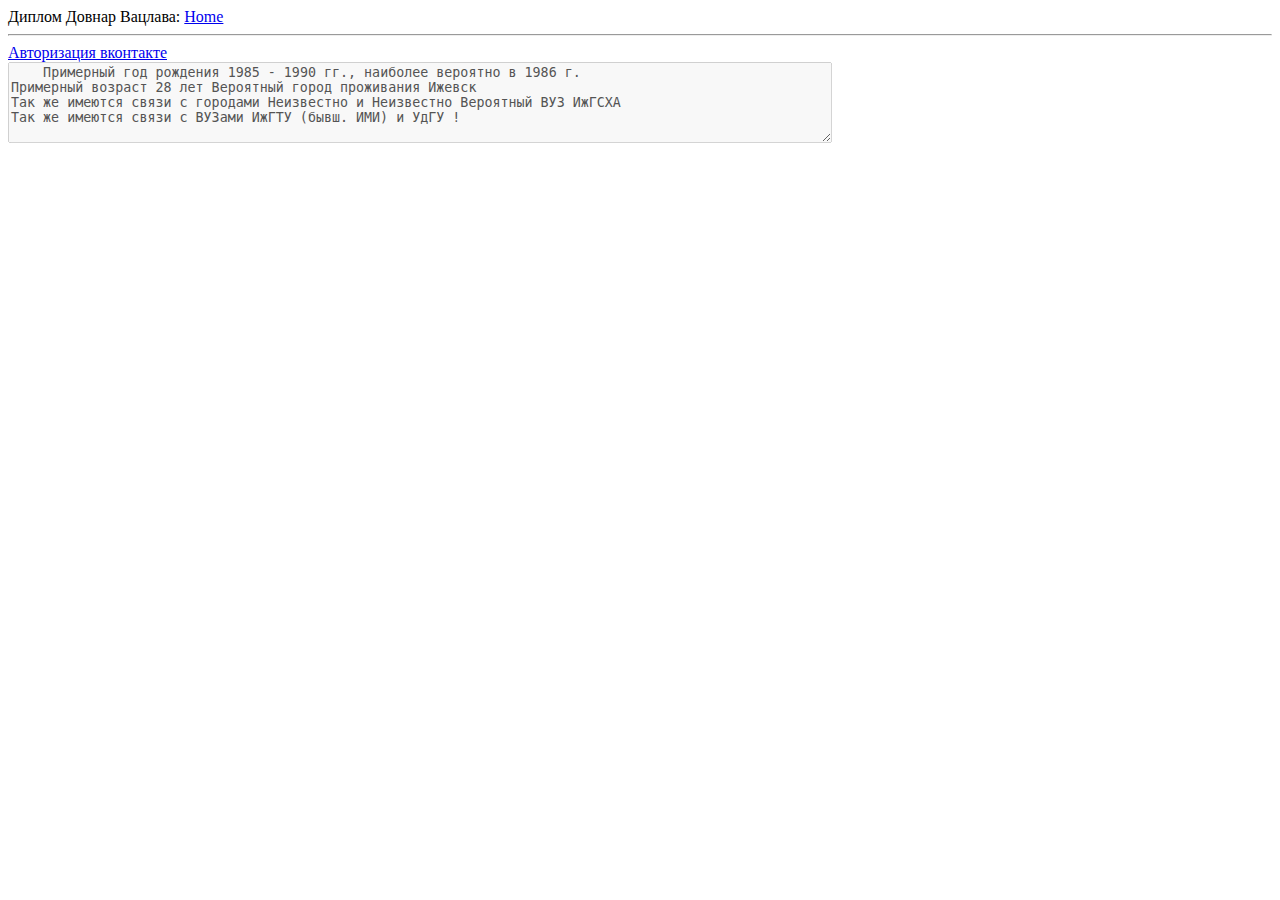
<file: index.html>
<!-- extend from base layout -->
<html>
  <head>
    
    <title>Дипломный проект - Проверка закрытости персональных данных </title>
    
  </head>
  <body>
    <div>Диплом Довнар Вацлава: <a href="/index">Home</a></div>
    <hr>
    


<!--<h1>Авторизация</h1>-->
<!--<form action="" method="post" name="login">-->
    <!--<div style="display:none;"><input id="csrf_token" name="csrf_token" type="hidden" value="1400404674.8361306##eea38780e77001477b30fbdd0f3ec705598b63c8"></div>-->
    <!--<p>-->
        <!--Введите свой логин для Вконтакте:<br>-->
        <!--<input id="openid" name="openid" size="80" type="text" value="">-->
        <!-- <br>-->

    <!--</p>-->
    <!--<p><input id="remember_me" name="remember_me" type="checkbox" value="y"> помнить меня</p>-->
    <!--<p><input type="submit" value="Авторизация"></p>-->
<!--</form>-->

        <A HREF="#nul" ONCLICK="window.open('https://oauth.vk.com/authorize? \
 client_id=4365397&\
 scope=PERMISSIONS&\
 redirect_uri=REDIRECT_URI&\
 response_type=code&\
 v=API_VERSION ',
        '','Toolbar=1,Location=0,Directories=0,Status=0,Menubar=0,Scrollbars=0,Resizable=0,Width=550,Height=400');">Авторизация вконтакте</A>
<br>
<textarea readonly disabled cols="100" rows="5">
    Примерный год рождения 1985 - 1990 гг., наиболее вероятно в 1986 г.
Примерный возраст 28 лет Вероятный город проживания Ижевск
Так же имеются связи с городами Неизвестно и Неизвестно Вероятный ВУЗ ИжГСХА
Так же имеются связи с ВУЗами ИжГТУ (бывш. ИМИ) и УдГУ !
    
</textarea>


  </body>
</html>
</file>
